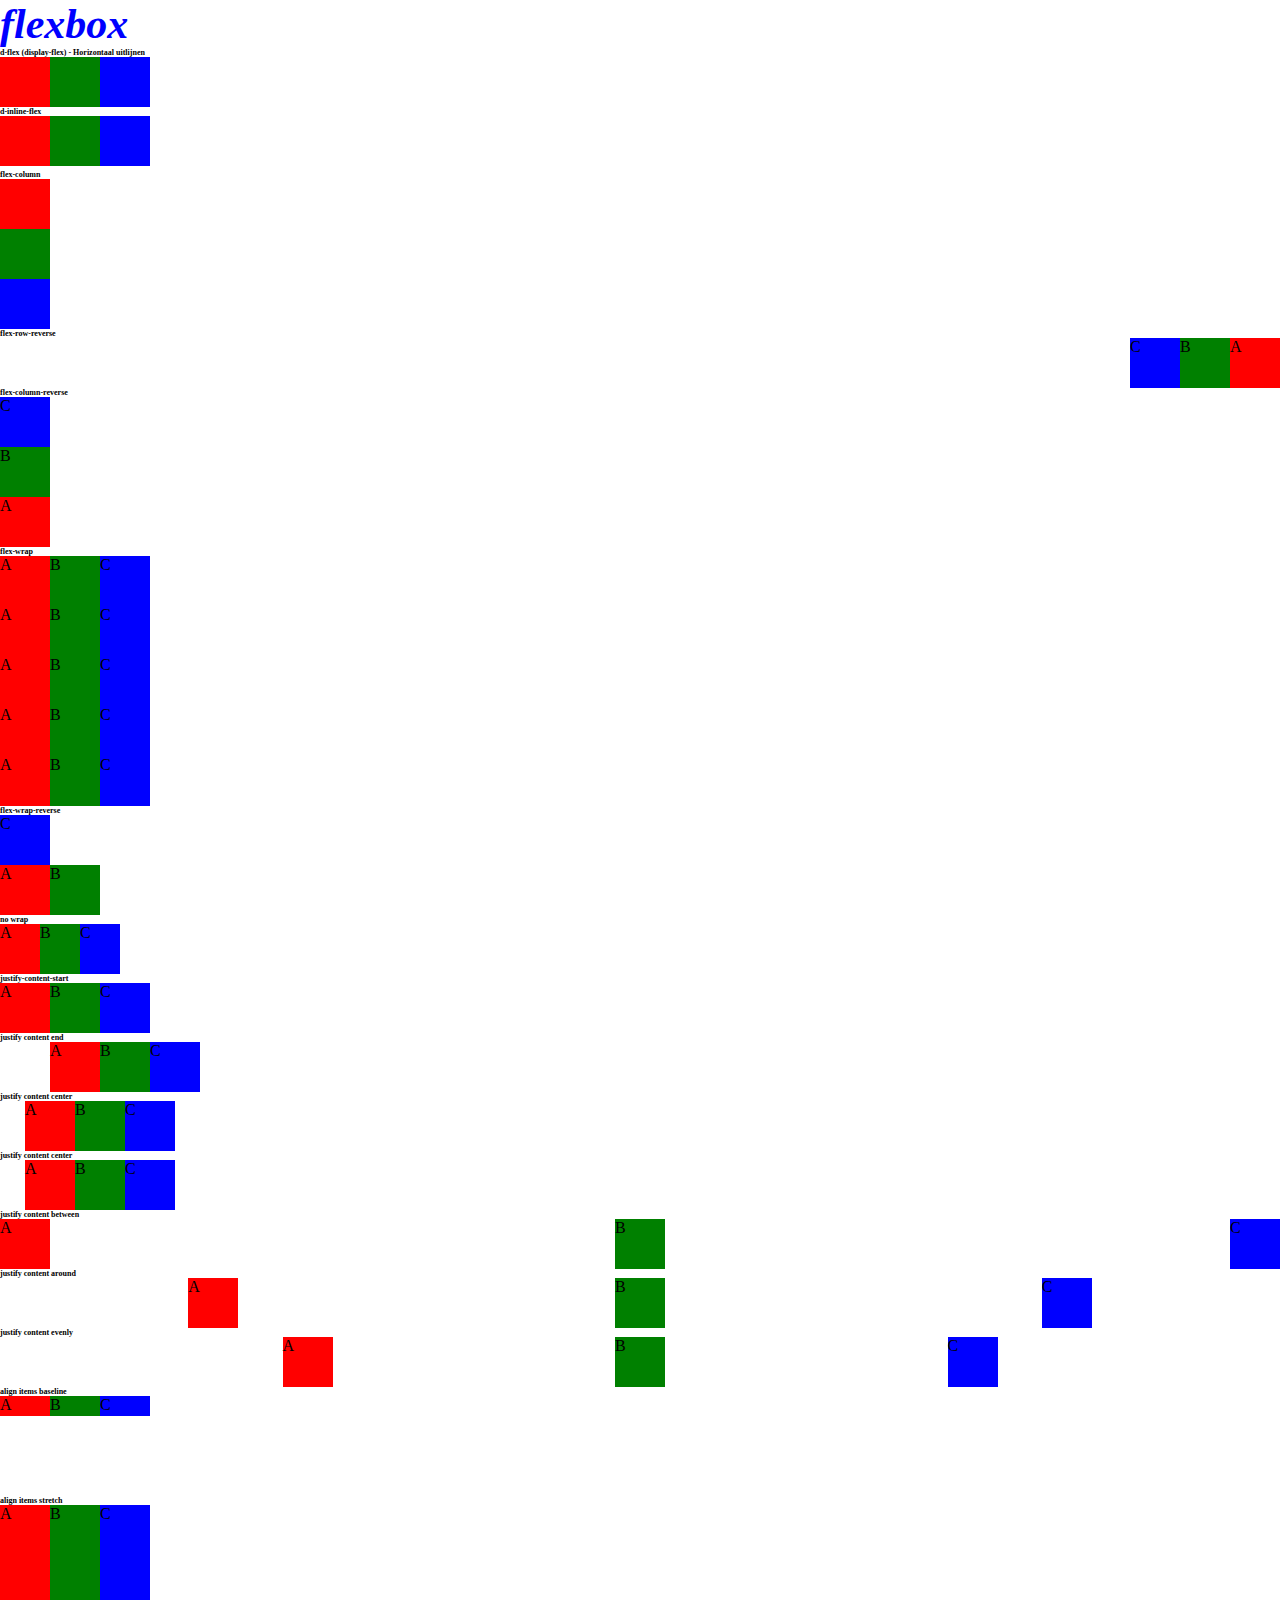
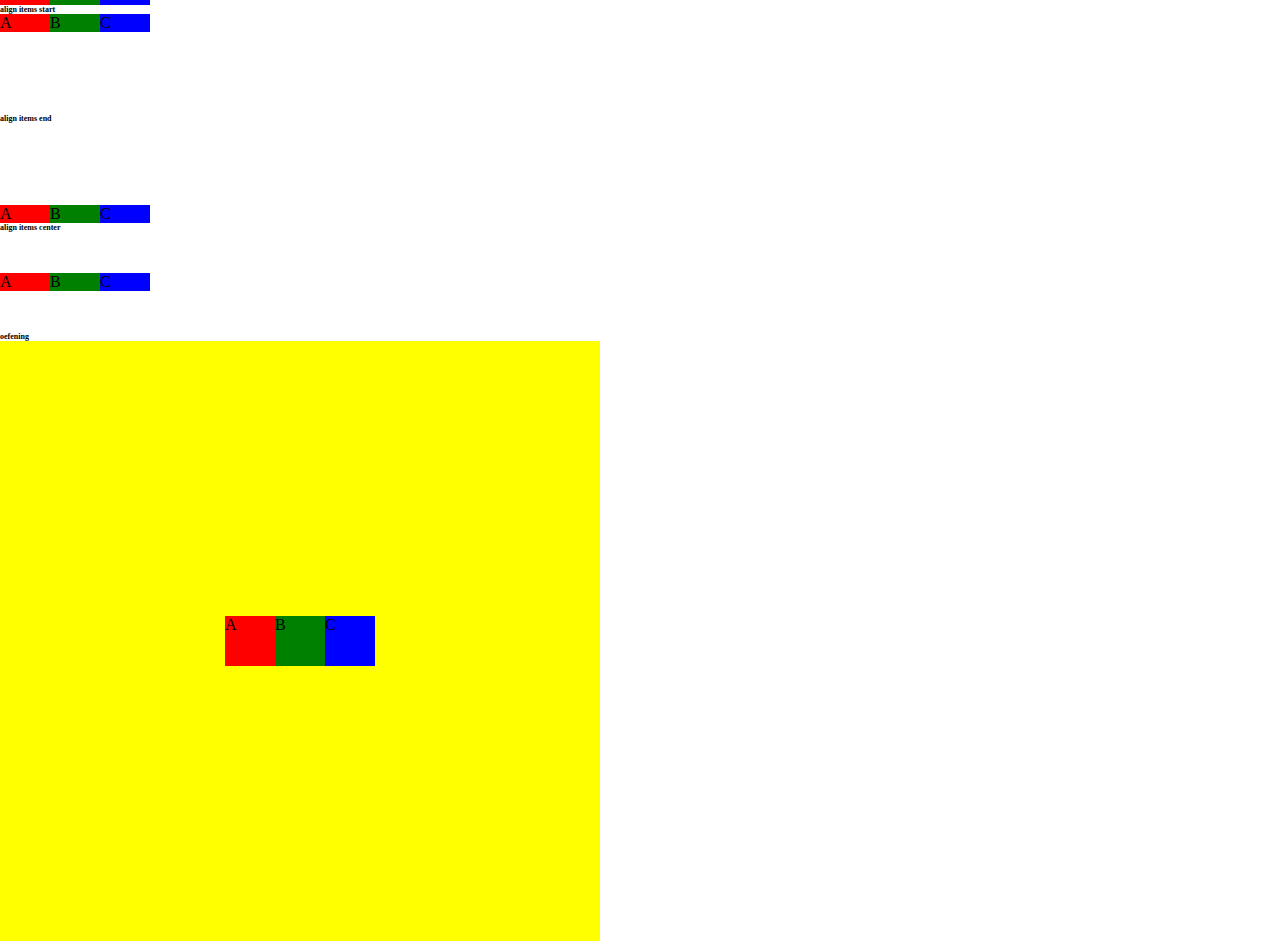
<file: flexbox/index.html>
<!doctype html>
<html lang="en">
<head>
    <meta charset="UTF-8">
    <meta name="viewport"
          content="width=device-width, user-scalable=no, initial-scale=1.0, maximum-scale=1.0, minimum-scale=1.0">
    <meta http-equiv="X-UA-Compatible" content="ie=edge">
    <link rel="stylesheet" href="css/style.css">
    <title>flexbox</title>

</head>
<body>
<main>
    <h1>flexbox</h1>
    <h2>d-flex (display-flex) - Horizontaal uitlijnen</h2>
    <div class="d-flex">
        <div style="width:50px;height:50px;background:red;"></div>
        <div style="width:50px;height:50px;background:green;"></div>
        <div style="width:50px;height:50px;background:blue;"></div>
    </div>
    <h2>d-inline-flex</h2>
    <div class="d-inline-flex">
        <div style="width:50px;height:50px;background:red;"></div>
        <div style="width:50px;height:50px;background:green;"></div>
        <div style="width:50px;height:50px;background:blue;"></div>
    </div>
    <h2>flex-column</h2>
    <div class="d-flex flex-column">
        <div style="width:50px;height:50px;background:red;"></div>
        <div style="width:50px;height:50px;background:green;"></div>
        <div style="width:50px;height:50px;background:blue;"></div>
    </div>
    <h2>flex-row-reverse</h2>
    <div class="d-flex flex-row-reverse">
        <div style="width:50px;height:50px;background:red;">A</div>
        <div style="width:50px;height:50px;background:green;">B</div>
        <div style="width:50px;height:50px;background:blue;">C</div>
    </div>
    <h2>flex-column-reverse</h2>
    <div class="d-flex flex-column-reverse">
        <div style="width:50px;height:50px;background:red;">A</div>
        <div style="width:50px;height:50px;background:green;">B</div>
        <div style="width:50px;height:50px;background:blue;">C</div>
    </div>
    <h2>flex-wrap</h2>
    <div style="width:150px;" class="d-flex flex-wrap">
        <div style="width:50px;height:50px;background:red;">A</div>
        <div style="width:50px;height:50px;background:green;">B</div>
        <div style="width:50px;height:50px;background:blue;">C</div>
        <div style="width:50px;height:50px;background:red;">A</div>
        <div style="width:50px;height:50px;background:green;">B</div>
        <div style="width:50px;height:50px;background:blue;">C</div>
        <div style="width:50px;height:50px;background:red;">A</div>
        <div style="width:50px;height:50px;background:green;">B</div>
        <div style="width:50px;height:50px;background:blue;">C</div>
        <div style="width:50px;height:50px;background:red;">A</div>
        <div style="width:50px;height:50px;background:green;">B</div>
        <div style="width:50px;height:50px;background:blue;">C</div>
        <div style="width:50px;height:50px;background:red;">A</div>
        <div style="width:50px;height:50px;background:green;">B</div>
        <div style="width:50px;height:50px;background:blue;">C</div>
    </div>
    <h2>flex-wrap-reverse</h2>
    <div style="width:120px;" class="d-flex flex-wrap-reverse">
        <div style="width:50px;height:50px;background:red;">A</div>
        <div style="width:50px;height:50px;background:green;">B</div>
        <div style="width:50px;height:50px;background:blue;">C</div>
    </div>
    <h2>no wrap</h2>
    <div style="width:120px;" class="d-flex flex-nowrap">
        <div style="width:50px;height:50px;background:red;">A</div>
        <div style="width:50px;height:50px;background:green;">B</div>
        <div style="width:50px;height:50px;background:blue;">C</div>
    </div>
<!--    horizontaal (justify)-->
    <h2>justify-content-start</h2>
    <div style="width:200px;" class="d-flex justify-content-start">
        <div style="width:50px;height:50px;background:red;">A</div>
        <div style="width:50px;height:50px;background:green;">B</div>
        <div style="width:50px;height:50px;background:blue;">C</div>
    </div>
    <h2>justify content end</h2>
    <div style="width:200px;" class="d-flex justify-content-end">
        <div style="width:50px;height:50px;background:red;">A</div>
        <div style="width:50px;height:50px;background:green;">B</div>
        <div style="width:50px;height:50px;background:blue;">C</div>
    </div>
    <h2>justify content center</h2>
    <div style="width:200px;" class="d-flex justify-content-center">
        <div style="width:50px;height:50px;background:red;">A</div>
        <div style="width:50px;height:50px;background:green;">B</div>
        <div style="width:50px;height:50px;background:blue;">C</div>
    </div>

    <h2>justify content center</h2>
    <div style="width:200px;" class="d-flex justify-content-center">
        <div style="width:50px;height:50px;background:red;">A</div>
        <div style="width:50px;height:50px;background:green;">B</div>
        <div style="width:50px;height:50px;background:blue;">C</div>
    </div>
    <h2>justify content between</h2>
    <div class="d-flex justify-content-between">
        <div style="width:50px;height:50px;background:red;">A</div>
        <div style="width:50px;height:50px;background:green;">B</div>
        <div style="width:50px;height:50px;background:blue;">C</div>
    </div>
    <h2>justify content around</h2>
    <div class="d-flex justify-content-around">
        <div style="width:50px;height:50px;background:red;">A</div>
        <div style="width:50px;height:50px;background:green;">B</div>
        <div style="width:50px;height:50px;background:blue;">C</div>
    </div>
    <h2>justify content evenly</h2>
    <div class="d-flex justify-content-evenly">
        <div style="width:50px;height:50px;background:red;">A</div>
        <div style="width:50px;height:50px;background:green;">B</div>
        <div style="width:50px;height:50px;background:blue;">C</div>
    </div>
<!--    verticaal-->
    <h2>align items baseline</h2>
    <div class="d-flex align-items-baseline" style="height:100px;">
        <div style="width:50px;height:20px;background:red;">A</div>
        <div style="width:50px;height:20px;background:green;">B</div>
        <div style="width:50px;height:20px;background:blue;">C</div>
    </div>
    <h2>align items stretch</h2>
    <div class="d-flex align-items-stretch" style="height:100px;">
        <div style="width:50px;background:red;">A</div>
        <div style="width:50px;background:green;">B</div>
        <div style="width:50px;background:blue;">C</div>
    </div>
    <h2>align items start</h2>
    <div class="d-flex align-items-start" style="height:100px;">
        <div style="width:50px;background:red;">A</div>
        <div style="width:50px;background:green;">B</div>
        <div style="width:50px;background:blue;">C</div>
    </div>
    <h2>align items end</h2>
    <div class="d-flex align-items-end" style="height:100px;">
        <div style="width:50px;background:red;">A</div>
        <div style="width:50px;background:green;">B</div>
        <div style="width:50px;background:blue;">C</div>
    </div>
    <h2>align items center</h2>
    <div class="d-flex align-items-center" style="height:100px;">
        <div style="width:50px;background:red;">A</div>
        <div style="width:50px;background:green;">B</div>
        <div style="width:50px;background:blue;">C</div>
    </div>
<!--    oef-->
    <h2>oefening</h2>
    <div class="d-flex justify-content-center align-items-center" style="width:600px;height:600px;background:yellow;">
        <div style="width:50px;height:50px;background:red;">A</div>
        <div style="width:50px;height:50px;background:green;">B</div>
        <div style="width:50px;height:50px;background:blue;">C</div>
    </div>
</main>
</body>
</html>
</file>
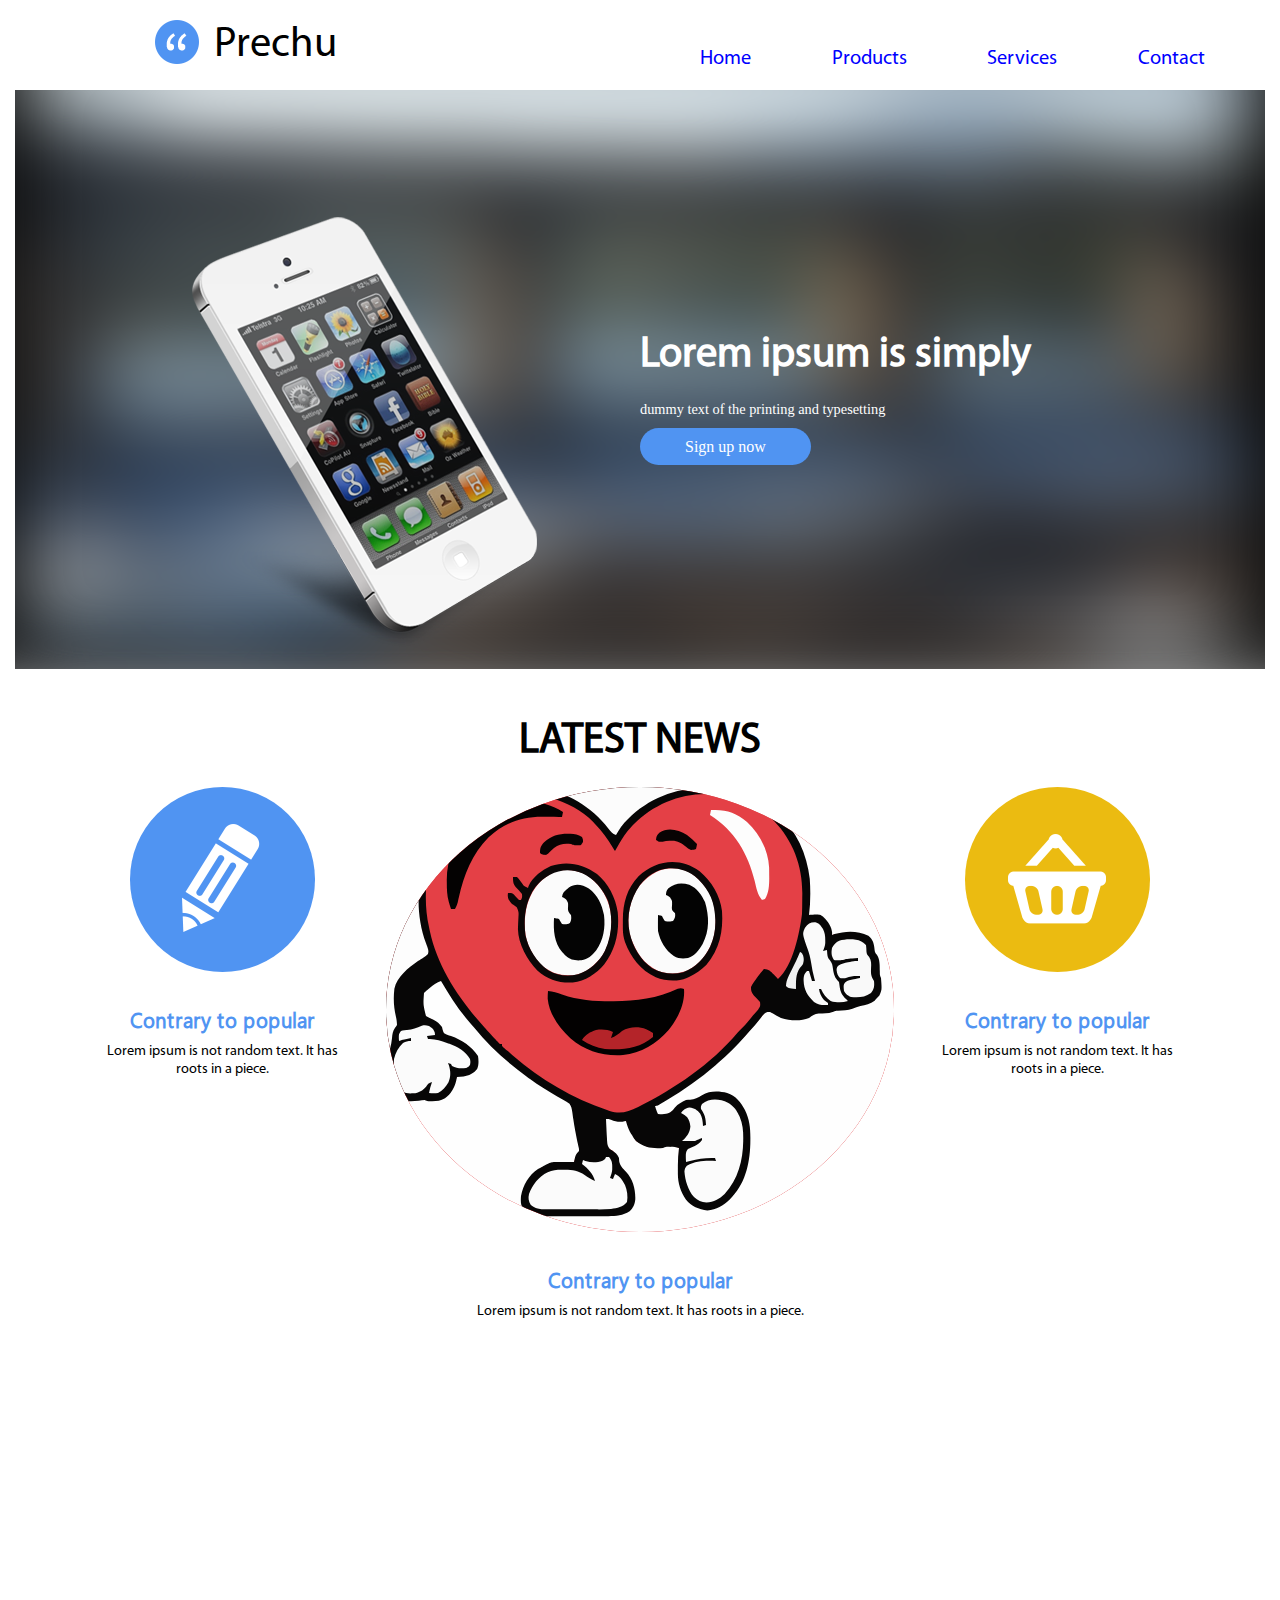
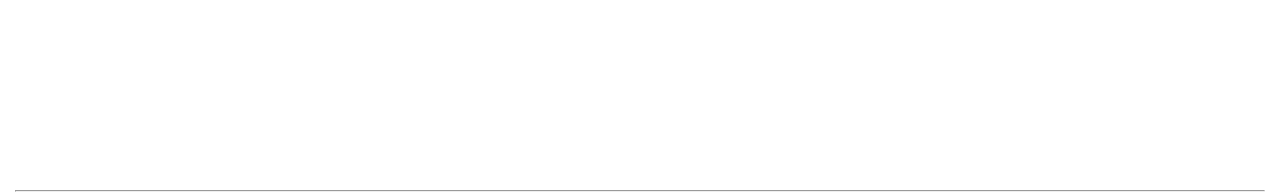
<file: prechu/index.html>
<!doctype html>
<html lang="nl">
<head>
    <meta charset="UTF-8">
    <meta content="width=device-width, user-scalable=no, initial-scale=1.0, maximum-scale=1.0, minimum-scale=1.0"
          name="viewport">
    <meta content="ie=edge" http-equiv="X-UA-Compatible">
    <meta content="Tom Vanhoutte" name="author">
    <title>Prechu</title>
    <link href="https://unpkg.com/aos@2.3.1/dist/aos.css" rel="stylesheet">

    <link href="css/style.css" rel="stylesheet">

</head>
<body>
<header class="d-flex">
    <div class="d-flex w-50" id="brand">
        <img alt="logo prechu" src="images/logo.png"
             style="width:44px; height:44px;margin-left:140px;margin-right:15px;">
        <p class="f-mp fs-1">Prechu</p>
    </div>
    <nav class="w-50 d-flex align-items-end">
        <ul class="d-flex justify-content-evenly w-100 f-mp fs-2 list-style-none">
            <li><a class="text-decoration-none" href="">Home</a></li>
            <li><a class="text-decoration-none" href="">Products</a></li>
            <li><a class="text-decoration-none" href="">Services</a></li>
            <li><a class="text-decoration-none" href="">Contact</a></li>
        </ul>
    </nav>
</header>
<main>
    <section id="hero" class="w-100 d-flex justify-content-end">
        <div class="w-50" style="padding-top:240px; padding-bottom:240px; color:white;">
            <h1 class="fs-1 f-mp">Lorem ipsum is simply</h1>
            <p class="fs-3" style="
    margin: 20px 0px;
">dummy text of the printing and typesetting</p>
            <a href="" class="bgblue text-decoration-none" style="color:white;padding:10px 45px; border-radius:24px;">Sign up now</a>
        </div>

    </section>
    <section class="d-flex flex-column" id="latestnews" style="margin-top:10px; margin-bottom:45px;">
       <h2 class="f-mp fs-1 text-center" style="margin:10px 0px;">LATEST NEWS</h2>
        <div class="d-flex justify-content-center" style="margin-top:10px;">
            <article class="text-center">
                <img class="bgblue bounce-in-top" alt="potlood" src="images/pencil.png" style="border-radius:50%;">
                <h3 class="fs-2 f-sw cblue" style="padding-top:30px;padding-bottom:10px;">Contrary to popular</h3>
                <p class="fs-3 f-mp w-75 mx-auto">Lorem ipsum is not random text. It has roots in a piece.</p>
            </article>
            <article class="text-center">
                <img class="heartbeat" alt="pc" src="images/heart.svg" style="background:#d94748;border-radius:50%;">
                <h3 class="fs-2 f-sw cblue" style="padding-top:30px;padding-bottom:10px;">Contrary to popular</h3>
                <p class="fs-3 f-mp w-75 mx-auto">Lorem ipsum is not random text. It has roots in a piece.</p>
            </article>
            <article class="text-center">
                <img alt="winkelmandje" src="images/basket.png" style="background:#ebbb11;border-radius:50%;">
                <h3 class="fs-2 f-sw cblue" style="padding-top:30px;padding-bottom:10px;">Contrary to popular</h3>
                <p class="fs-3 f-mp w-75 mx-auto">Lorem ipsum is not random text. It has roots in a piece.</p>
            </article>
        </div>


    </section>
    <section id="shopinfo">
            <article class="d-flex">
                <div class="w-50 text-center"  data-aos="fade-left">
                    <h2 class="f-mp fs-1 text-center cgrey" style="padding-top:45px;padding-bottom:45px;">The Shopping Cart</h2>
                    <img src="images/bigbasket.png" alt="grote winkelmand">
                </div>
                <div class="w-50 d-flex justify-content-center flex-column"  data-aos="fade-right">
                    <h3 class="fs-4 f-sw cgrey" style="padding-bottom:45px;">Some Bullet Text</h3>
                    <p class="fs-5 f-swl" style="padding-right:50px;line-height:2">Lorem ipsum dolor sit amet, consectetur adipisicing elit. Aut dolorem ea eius eligendi enim nemo qui quo?
                        Asperiores enim excepturi explicabo nam quam quisquam ratione repellendus. Laborum natus rerum vitae.</p>
                </div>
            </article>
    </section>
</main>

<footer>
    <hr>
</footer>
<script src="https://unpkg.com/aos@2.3.1/dist/aos.js"></script>
<script>
    AOS.init();
</script>
</body>
</html>
</file>
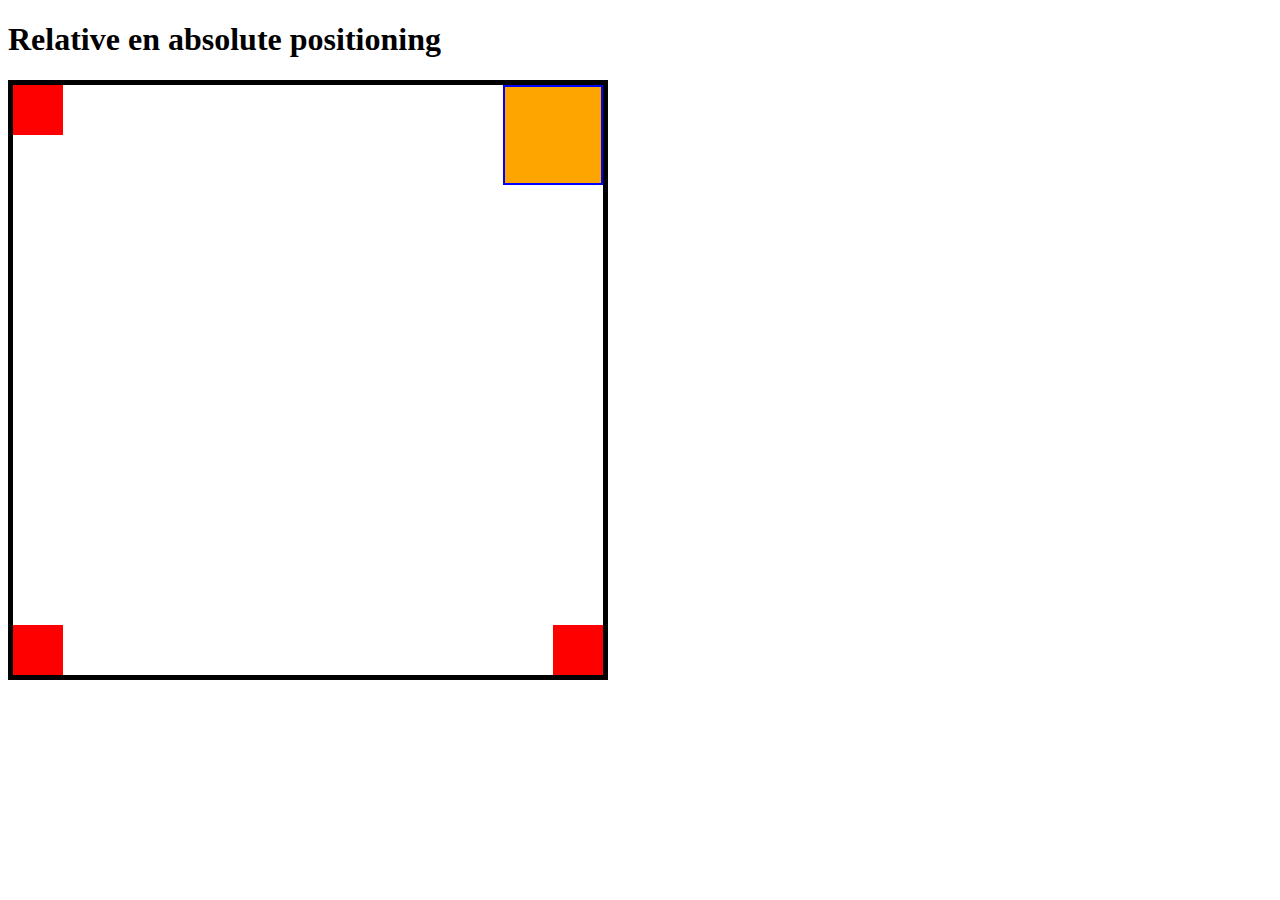
<file: relabspositioning/index.html>
<!doctype html>
<html lang="en">
<head>
    <meta charset="UTF-8">
    <meta name="viewport"
          content="width=device-width, user-scalable=no, initial-scale=1.0, maximum-scale=1.0, minimum-scale=1.0">
    <meta http-equiv="X-UA-Compatible" content="ie=edge">
<!--    author,description, keywords-->
    <title>Relative en absolutie positioning</title>
    <link rel="stylesheet" href="css/style.css">
</head>
<body>
    <main>
        <h1>Relative en absolute positioning</h1>
        <div id="kader">
            <div id="blok1" class="blok"></div>
            <div id="blok2" class="blok"></div>
            <div id="blok3" class="blok"></div>
            <div id="blok4" class="blok"></div>
        </div>
    </main>
</body>
</html>
</file>
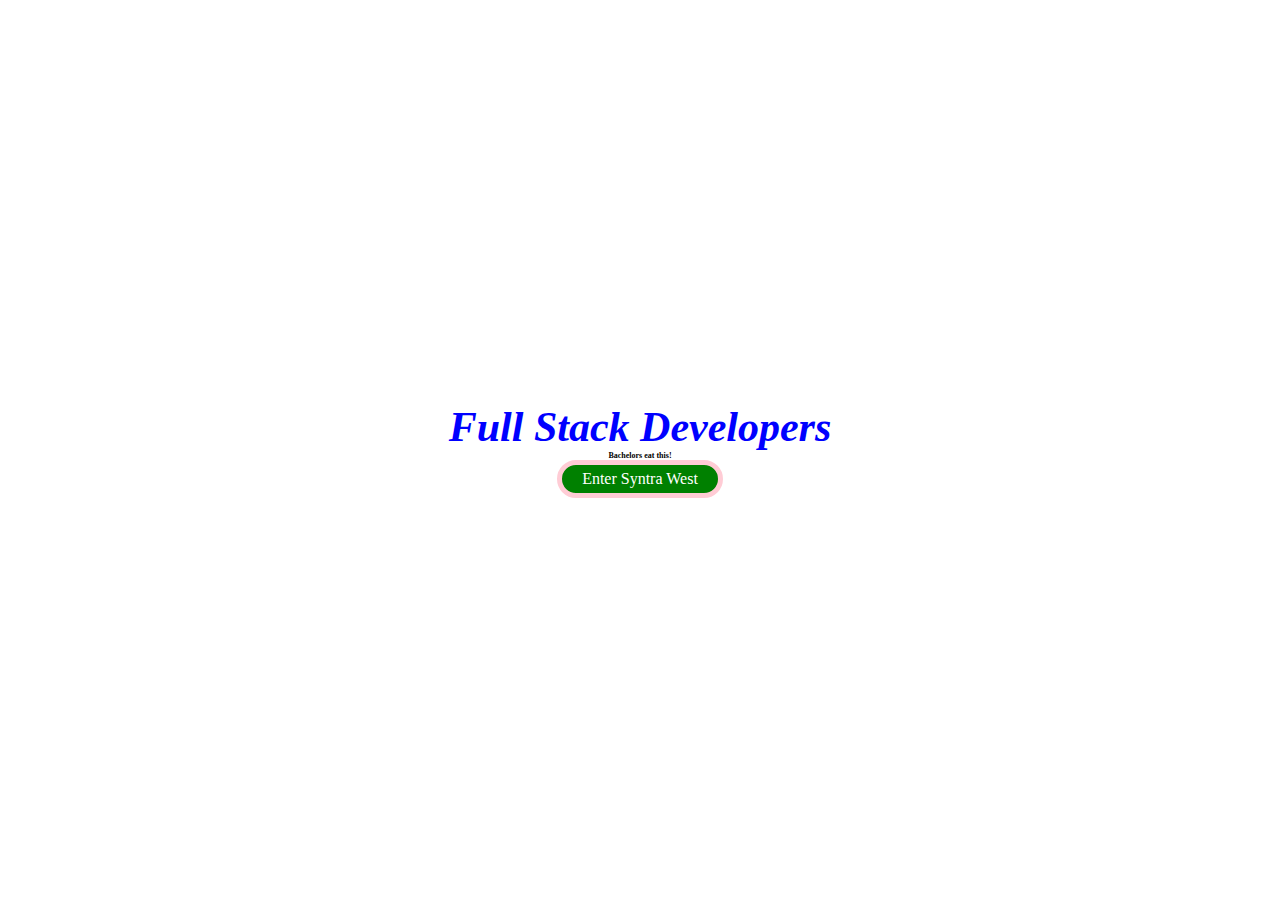
<file: flexbox/absolutemiddle.html>
<!doctype html>
<html lang="en">
<head>
    <meta charset="UTF-8">
    <meta name="viewport"
          content="width=device-width, user-scalable=no, initial-scale=1.0, maximum-scale=1.0, minimum-scale=1.0">
    <meta http-equiv="X-UA-Compatible" content="ie=edge">
    <link rel="stylesheet" href="css/style.css">
    <title>flexbox</title>

</head>
<body>
<main>

    <div id="hero" class="d-flex flex-column justify-content-center align-items-center">
        <h1>Full Stack Developers</h1>
        <h2>Bachelors eat this!</h2>
        <a href="https://www.syntrawest.be" target="_blank">Enter Syntra West</a>



</main>
</body>
</html>
</file>
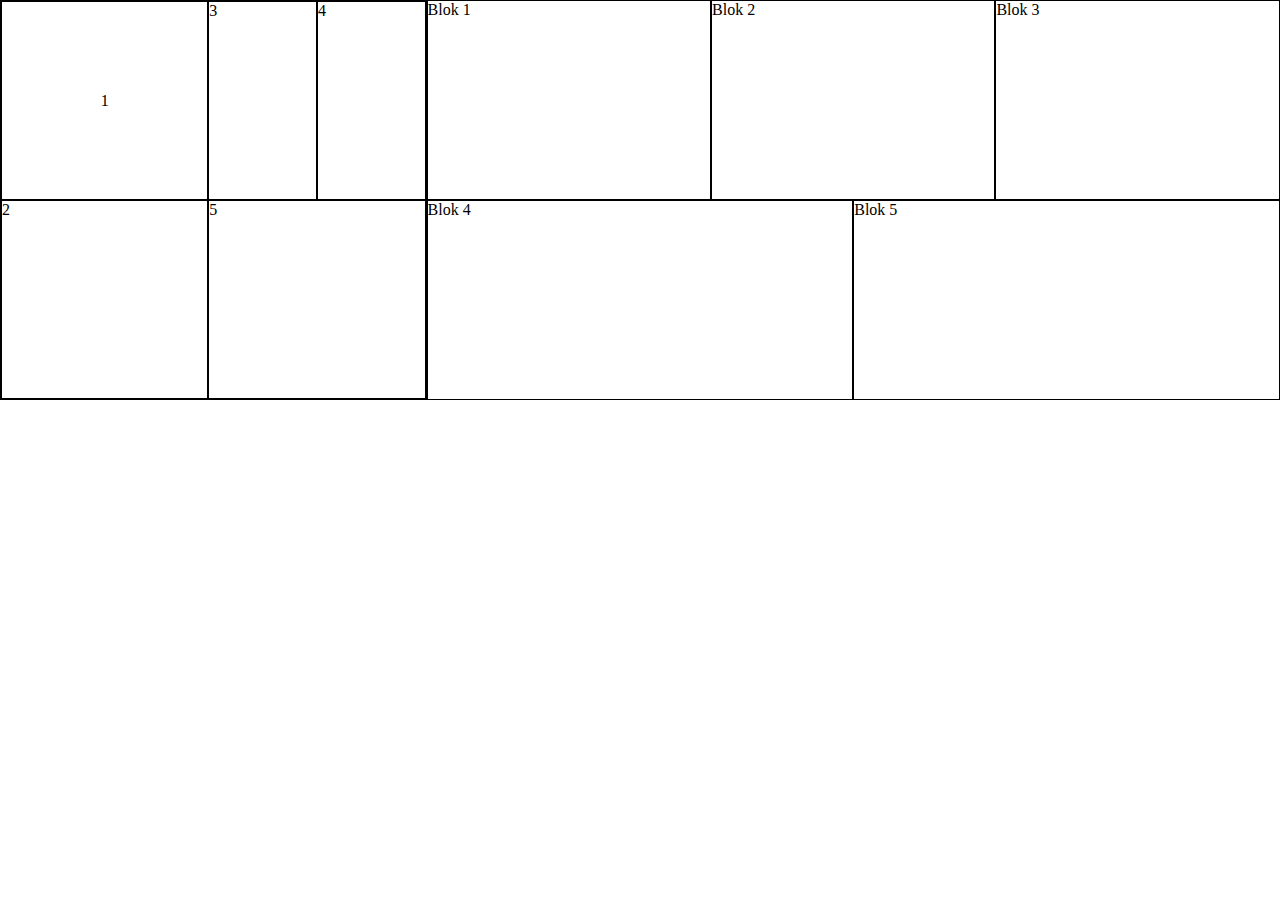
<file: flexbox/oefening.html>
<!doctype html>
<html lang="en">
<head>
    <meta charset="UTF-8">
    <meta content="width=device-width, initial-scale=1.0" name="viewport">
    <title>Flex Verdeling</title>
    <link href="css/style.css" rel="stylesheet">
</head>
<body>

<div class="d-flex" style="width:100%; height:400px;">

    <!-- Linkerkolom: 1,2,3,4,5 (neemt 33.33%) -->
    <section class="d-flex" style="width:33.33%; border:1px solid #000;">
        <div class="d-flex flex-column flex-grow-1">
            <div class="flex-grow-1 d-flex justify-content-center align-items-center" style="border:1px solid #000;">1</div>
            <div class="flex-grow-1" style="border:1px solid #000;">2</div>
        </div>
        <div class="d-flex flex-column flex-grow-1">
            <div class="d-flex flex-row flex-grow-1">
                <div class="flex-grow-1" style="border:1px solid #000;">3</div>
                <div class="flex-grow-1" style="border:1px solid #000;">4</div>
            </div>
            <div class="flex-grow-1" style="border:1px solid #000;">5</div>
        </div>
    </section>

    <!-- Rechterkolom: Blok 1-5 (neemt 66.66%) -->
    <section class="d-flex flex-column" style="flex:0 0 66.66%;">

        <!-- Rij met 3 kolommen -->
        <div class="d-flex flex-row flex-grow-1">
            <div class="flex-grow-1" style="border:1px solid #000;">Blok 1</div>
            <div class="flex-grow-1" style="border:1px solid #000;">Blok 2</div>
            <div class="flex-grow-1" style="border:1px solid #000;">Blok 3</div>
        </div>

        <!-- Rij met 2 kolommen -->
        <div class="d-flex flex-row flex-grow-1">
            <div class="flex-grow-1" style="border:1px solid #000;">Blok 4</div>
            <div class="flex-grow-1" style="border:1px solid #000;">Blok 5</div>
        </div>

    </section>

</div>

</body>
</html>
</file>
<file: flexbox/css/style.css>
*{
    box-sizing: border-box;
    margin:0px;
    padding:0px;
}
/*FLEXBOX CLASSES*/
/* Display Flex */
.d-flex {
    display: flex;
}

.d-inline-flex {
    display: inline-flex;
}

/* Flex Direction */
.flex-row {
    flex-direction: row;
}

.flex-row-reverse {
    flex-direction: row-reverse;
}

.flex-column {
    flex-direction: column;
}

.flex-column-reverse {
    flex-direction: column-reverse;
}

/* Flex Wrap */
.flex-wrap {
    flex-wrap: wrap;
}

.flex-nowrap {
    flex-wrap: nowrap;
}

.flex-wrap-reverse {
    flex-wrap: wrap-reverse;
}

/* Justify Content (horizontaal)*/
.justify-content-start {
    justify-content: flex-start;
}

.justify-content-end {
    justify-content: flex-end;
}

.justify-content-center {
    justify-content: center;
}

.justify-content-between {
    justify-content: space-between;
}

.justify-content-around {
    justify-content: space-around;
}

.justify-content-evenly {
    justify-content: space-evenly;
}

/* Align Items (verticaal) */
.align-items-start {
    align-items: flex-start;
}

.align-items-end {
    align-items: flex-end;
}

.align-items-center {
    align-items: center;
}

.align-items-baseline {
    align-items: baseline;
}

.align-items-stretch {
    align-items: stretch;
}

/* Align Content */
.align-content-start {
    align-content: flex-start;
}

.align-content-end {
    align-content: flex-end;
}

.align-content-center {
    align-content: center;
}

.align-content-between {
    align-content: space-between;
}

.align-content-around {
    align-content: space-around;
}

.align-content-stretch {
    align-content: stretch;
}

/* Align Self */
.align-self-auto {
    align-self: auto;
}

.align-self-start {
    align-self: flex-start;
}

.align-self-end {
    align-self: flex-end;
}

.align-self-center {
    align-self: center;
}

.align-self-baseline {
    align-self: baseline;
}

.align-self-stretch {
    align-self: stretch;
}

/* Order */
.order-first {
    order: -1;
}

.order-last {
    order: 13;
}

.order-0 {
    order: 0;
}

.order-1 {
    order: 1;
}

.order-2 {
    order: 2;
}

.order-3 {
    order: 3;
}

.order-4 {
    order: 4;
}

.order-5 {
    order: 5;
}

.order-6 {
    order: 6;
}

.order-7 {
    order: 7;
}

.order-8 {
    order: 8;
}

.order-9 {
    order: 9;
}

.order-10 {
    order: 10;
}

.order-11 {
    order: 11;
}

.order-12 {
    order: 12;
}

/* Grow and Shrink */
.flex-grow-0 {
    flex-grow: 0;
}

.flex-grow-1 {
    flex-grow: 1;
}

.flex-shrink-0 {
    flex-shrink: 0;
}

.flex-shrink-1 {
    flex-shrink: 1;
}

/*EIGEN CSS*/
#hero{
    width:100vw;
    height:100vh;

}
h1 {
    font-size:42px;
    font-style:italic;
    color:blue;
    font-weight:900;
}
h2{
    font-size:8px;
}
a{
    background:green;
    border:5px solid #ffccd5;
    border-radius:24px;
    text-align:center;
    padding: 5px 20px;
    color:white;
    text-decoration:none;
    cursor:crosshair;
}
</file>
<file: prechu/css/style.css>
*{
    box-sizing: border-box;
    margin:0px;
    padding:0px;
}
/*FLEXBOX CLASSES*/
/* Display Flex */
.d-flex {
    display: flex;
}

.d-inline-flex {
    display: inline-flex;
}

/* Flex Direction */
.flex-row {
    flex-direction: row;
}

.flex-row-reverse {
    flex-direction: row-reverse;
}

.flex-column {
    flex-direction: column;
}

.flex-column-reverse {
    flex-direction: column-reverse;
}

/* Flex Wrap */
.flex-wrap {
    flex-wrap: wrap;
}

.flex-nowrap {
    flex-wrap: nowrap;
}

.flex-wrap-reverse {
    flex-wrap: wrap-reverse;
}

/* Justify Content (horizontaal)*/
.justify-content-start {
    justify-content: flex-start;
}

.justify-content-end {
    justify-content: flex-end;
}

.justify-content-center {
    justify-content: center;
}

.justify-content-between {
    justify-content: space-between;
}

.justify-content-around {
    justify-content: space-around;
}

.justify-content-evenly {
    justify-content: space-evenly;
}

/* Align Items (verticaal) */
.align-items-start {
    align-items: flex-start;
}

.align-items-end {
    align-items: flex-end;
}

.align-items-center {
    align-items: center;
}

.align-items-baseline {
    align-items: baseline;
}

.align-items-stretch {
    align-items: stretch;
}

/* Align Content */
.align-content-start {
    align-content: flex-start;
}

.align-content-end {
    align-content: flex-end;
}

.align-content-center {
    align-content: center;
}

.align-content-between {
    align-content: space-between;
}

.align-content-around {
    align-content: space-around;
}

.align-content-stretch {
    align-content: stretch;
}

/* Align Self */
.align-self-auto {
    align-self: auto;
}

.align-self-start {
    align-self: flex-start;
}

.align-self-end {
    align-self: flex-end;
}

.align-self-center {
    align-self: center;
}

.align-self-baseline {
    align-self: baseline;
}

.align-self-stretch {
    align-self: stretch;
}

/* Order */
.order-first {
    order: -1;
}

.order-last {
    order: 13;
}

.order-0 {
    order: 0;
}

.order-1 {
    order: 1;
}

.order-2 {
    order: 2;
}

.order-3 {
    order: 3;
}

.order-4 {
    order: 4;
}

.order-5 {
    order: 5;
}

.order-6 {
    order: 6;
}

.order-7 {
    order: 7;
}

.order-8 {
    order: 8;
}

.order-9 {
    order: 9;
}

.order-10 {
    order: 10;
}

.order-11 {
    order: 11;
}

.order-12 {
    order: 12;
}

/* Grow and Shrink */
.flex-grow-0 {
    flex-grow: 0;
}

.flex-grow-1 {
    flex-grow: 1;
}

.flex-shrink-0 {
    flex-shrink: 0;
}

.flex-shrink-1 {
    flex-shrink: 1;
}

/*EIGEN CSS*/
/*fonts*/
@font-face {
    font-family: myriadpro;
    src: url('../webfonts/MYRIADPRO-REGULAR.woff');
}
.f-mp{
    font-family:myriadpro;
}
.fs-1{
    font-size:42.35px;
}

@font-face {
    font-family: segoewplight;
    src: url('../webfonts/segoe-wp-light.ttf');
}
@font-face {
    font-family: segoewpn;
    src: url('../webfonts/SegoeWPN.woff');
}
.f-sw{
    font-family:segoewpn;
}
.f-swl{
    font-family: segoewplight;
}
.fs-2{

    font-size:20.35px;
}
.fs-3{
    font-size:14.35px;
}
.fs-4{
    font-size:26.35px;
}
.fs-5{
    font-size:15.35px;
}
/*width*/
.w-100{
    width:100%
}
.w-75{
    width:75%;
}
.w-50{
    width:50%;
}
/*text*/
.text-center{
    text-align:center;
}
.text-decoration-none{
    text-decoration: none;
}
.list-style-none{
    list-style: none;
}
/*colors*/
.bgblue{
    background: #5094f2;
}
.cblue{
    color:#5094f2;
}
.cgrey{
    color:#6f7173;
}

/*margin en paddings*/
.mx-auto{
    margin:0 auto;
}
/*pagina*/
body{
    width:1250px;
    margin:0 auto;
}
/*header*/
header{
    padding-top:19.5px;
    padding-bottom:19.5px;
}

nav ul li{

}
nav ul li:hover{


}

nav ul li a{
    border:5px solid transparent;
    color:blue;
    padding-top:5px;
    padding-bottom:14px;
    padding-left:15px;
    padding-right:15px;
}
nav ul li a:hover{
    border:5px solid blue;
    color:white;
    background:blue;
    border-radius:12px;
    padding-top:5px;
    padding-bottom:14px;
    padding-left:15px;
    padding-right:15px;
}

/*hero*/
#hero{
    background:url('../images/background_slider.png') no-repeat;
}
/*animations*/
.bounce-in-top {
    -webkit-animation: bounce-in-top 1.1s both;
    animation: bounce-in-top 1.1s both;
}

@-webkit-keyframes bounce-in-top {
    0% {
        -webkit-transform: translateY(-500px);
        transform: translateY(-500px);
        -webkit-animation-timing-function: ease-in;
        animation-timing-function: ease-in;
        opacity: 0;
    }
    38% {
        -webkit-transform: translateY(0);
        transform: translateY(0);
        -webkit-animation-timing-function: ease-out;
        animation-timing-function: ease-out;
        opacity: 1;
    }
    55% {
        -webkit-transform: translateY(-65px);
        transform: translateY(-65px);
        -webkit-animation-timing-function: ease-in;
        animation-timing-function: ease-in;
    }
    72% {
        -webkit-transform: translateY(0);
        transform: translateY(0);
        -webkit-animation-timing-function: ease-out;
        animation-timing-function: ease-out;
    }
    81% {
        -webkit-transform: translateY(-28px);
        transform: translateY(-28px);
        -webkit-animation-timing-function: ease-in;
        animation-timing-function: ease-in;
    }
    90% {
        -webkit-transform: translateY(0);
        transform: translateY(0);
        -webkit-animation-timing-function: ease-out;
        animation-timing-function: ease-out;
    }
    95% {
        -webkit-transform: translateY(-8px);
        transform: translateY(-8px);
        -webkit-animation-timing-function: ease-in;
        animation-timing-function: ease-in;
    }
    100% {
        -webkit-transform: translateY(0);
        transform: translateY(0);
        -webkit-animation-timing-function: ease-out;
        animation-timing-function: ease-out;
    }
}
@keyframes bounce-in-top {
    0% {
        -webkit-transform: translateY(-500px);
        transform: translateY(-500px);
        -webkit-animation-timing-function: ease-in;
        animation-timing-function: ease-in;
        opacity: 0;
    }
    38% {
        -webkit-transform: translateY(0);
        transform: translateY(0);
        -webkit-animation-timing-function: ease-out;
        animation-timing-function: ease-out;
        opacity: 1;
    }
    55% {
        -webkit-transform: translateY(-65px);
        transform: translateY(-65px);
        -webkit-animation-timing-function: ease-in;
        animation-timing-function: ease-in;
    }
    72% {
        -webkit-transform: translateY(0);
        transform: translateY(0);
        -webkit-animation-timing-function: ease-out;
        animation-timing-function: ease-out;
    }
    81% {
        -webkit-transform: translateY(-28px);
        transform: translateY(-28px);
        -webkit-animation-timing-function: ease-in;
        animation-timing-function: ease-in;
    }
    90% {
        -webkit-transform: translateY(0);
        transform: translateY(0);
        -webkit-animation-timing-function: ease-out;
        animation-timing-function: ease-out;
    }
    95% {
        -webkit-transform: translateY(-8px);
        transform: translateY(-8px);
        -webkit-animation-timing-function: ease-in;
        animation-timing-function: ease-in;
    }
    100% {
        -webkit-transform: translateY(0);
        transform: translateY(0);
        -webkit-animation-timing-function: ease-out;
        animation-timing-function: ease-out;
    }
}

.heartbeat {
    -webkit-animation: heartbeat 1.5s ease-in-out infinite both;
    animation: heartbeat 1.5s ease-in-out infinite both;
}

@-webkit-keyframes heartbeat {
    from {
        -webkit-transform: scale(1);
        transform: scale(1);
        -webkit-transform-origin: center center;
        transform-origin: center center;
        -webkit-animation-timing-function: ease-out;
        animation-timing-function: ease-out;
    }
    10% {
        -webkit-transform: scale(0.91);
        transform: scale(0.91);
        -webkit-animation-timing-function: ease-in;
        animation-timing-function: ease-in;
    }
    17% {
        -webkit-transform: scale(0.98);
        transform: scale(0.98);
        -webkit-animation-timing-function: ease-out;
        animation-timing-function: ease-out;
    }
    33% {
        -webkit-transform: scale(0.87);
        transform: scale(0.87);
        -webkit-animation-timing-function: ease-in;
        animation-timing-function: ease-in;
    }
    45% {
        -webkit-transform: scale(1);
        transform: scale(1);
        -webkit-animation-timing-function: ease-out;
        animation-timing-function: ease-out;
    }
}
@keyframes heartbeat {
    from {
        -webkit-transform: scale(1);
        transform: scale(1);
        -webkit-transform-origin: center center;
        transform-origin: center center;
        -webkit-animation-timing-function: ease-out;
        animation-timing-function: ease-out;
    }
    10% {
        -webkit-transform: scale(0.91);
        transform: scale(0.91);
        -webkit-animation-timing-function: ease-in;
        animation-timing-function: ease-in;
    }
    17% {
        -webkit-transform: scale(0.98);
        transform: scale(0.98);
        -webkit-animation-timing-function: ease-out;
        animation-timing-function: ease-out;
    }
    33% {
        -webkit-transform: scale(0.87);
        transform: scale(0.87);
        -webkit-animation-timing-function: ease-in;
        animation-timing-function: ease-in;
    }
    45% {
        -webkit-transform: scale(1);
        transform: scale(1);
        -webkit-animation-timing-function: ease-out;
        animation-timing-function: ease-out;
    }
}
.kenburns-top {
    -webkit-animation: kenburns-top 5s ease-out both;
    animation: kenburns-top 5s ease-out both;
}
/* ----------------------------------------------
 * Generated by Animista on 2025-10-9 15:41:27
 * Licensed under FreeBSD License.
 * See http://animista.net/license for more info.
 * w: http://animista.net, t: @cssanimista
 * ---------------------------------------------- */

/**
 * ----------------------------------------
 * animation kenburns-top
 * ----------------------------------------
 */
@-webkit-keyframes kenburns-top {
    0% {
        -webkit-transform: scale(1) translateY(0);
        transform: scale(1) translateY(0);
        -webkit-transform-origin: 50% 16%;
        transform-origin: 50% 16%;
    }
    100% {
        -webkit-transform: scale(1.25) translateY(-15px);
        transform: scale(1.25) translateY(-15px);
        -webkit-transform-origin: top;
        transform-origin: top;
    }
}
@keyframes kenburns-top {
    0% {
        -webkit-transform: scale(1) translateY(0);
        transform: scale(1) translateY(0);
        -webkit-transform-origin: 50% 16%;
        transform-origin: 50% 16%;
    }
    100% {
        -webkit-transform: scale(1.25) translateY(-15px);
        transform: scale(1.25) translateY(-15px);
        -webkit-transform-origin: top;
        transform-origin: top;
    }
}
</file>
<file: relabspositioning/css/style.css>
*{
    box-sizing: border-box;
}
#kader{
    width:600px;
    height: 600px;
    border: 5px solid black;
    position: relative;
}
.blok{
    width:50px;
    height:50px;
    background:red;
    position:absolute;
}
#blok1{
    top:0px;
    left:0px;
}
#blok2{
    left:0px;
    bottom:0px;
}
#blok3{
    right:0px;
    bottom:0px;
}
#blok4{
    right:0px;
    top:0px;
    background:orange;
    border:2px solid blue;
    width:100px;
    height:100px;
}
</file>
